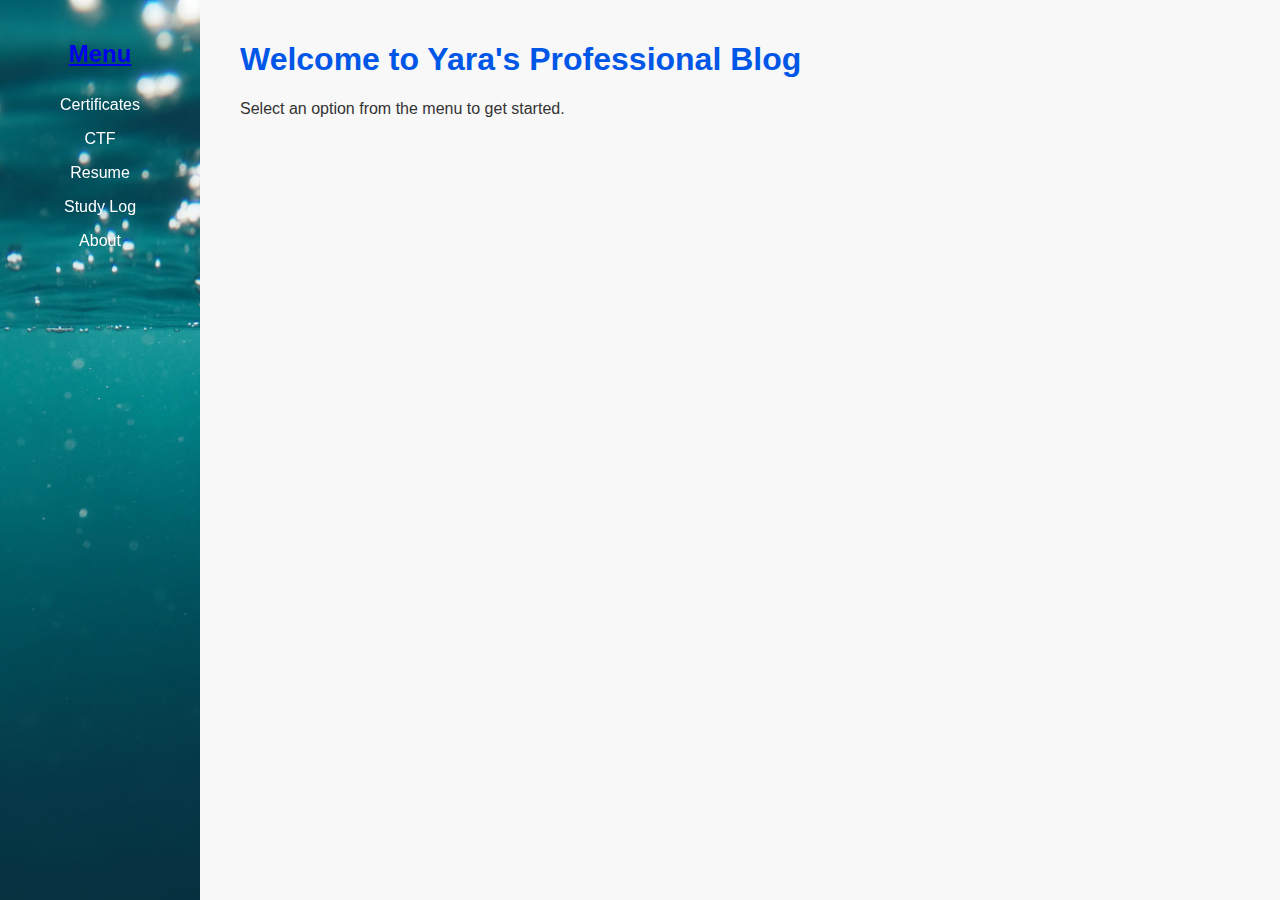
<file: index.html>
<!DOCTYPE html>
<html lang="en">
<head>
    <meta charset="UTF-8">
    <meta name="viewport" content="width=device-width, initial-scale=1.0">
    <title>Yara's Professional Blog</title>
    <link rel="stylesheet" href="styles/style.css">
</head>
<body>
    <div class="sidebar">
        <h2><a href="index.html">Menu</a></h2>
        <ul>
            <li><a href="certificates/index.html">Certificates</a></li>
            <li><a href="ctf/index.html">CTF</a></li>
            <li><a href="resume/index.html">Resume</a></li>
            <li class="dropdown">
                <a href="studylog/index.html" class="dropbtn">Study Log</a>
                <div class="dropdown-content">
                    <a href="studylog/elaw.html">E-law</a>
                    <a href="studylog/cyberdataanalytics.html">Cyber Data Analytics</a>
                </div>
            </li>
            <li><a href="about/index.html">About</a></li>
        </ul>
    </div>
    <div class="content">
        <h1>Welcome to Yara's Professional Blog</h1>
        <p>Select an option from the menu to get started.</p>
    </div>
</body>
</html>
</file>
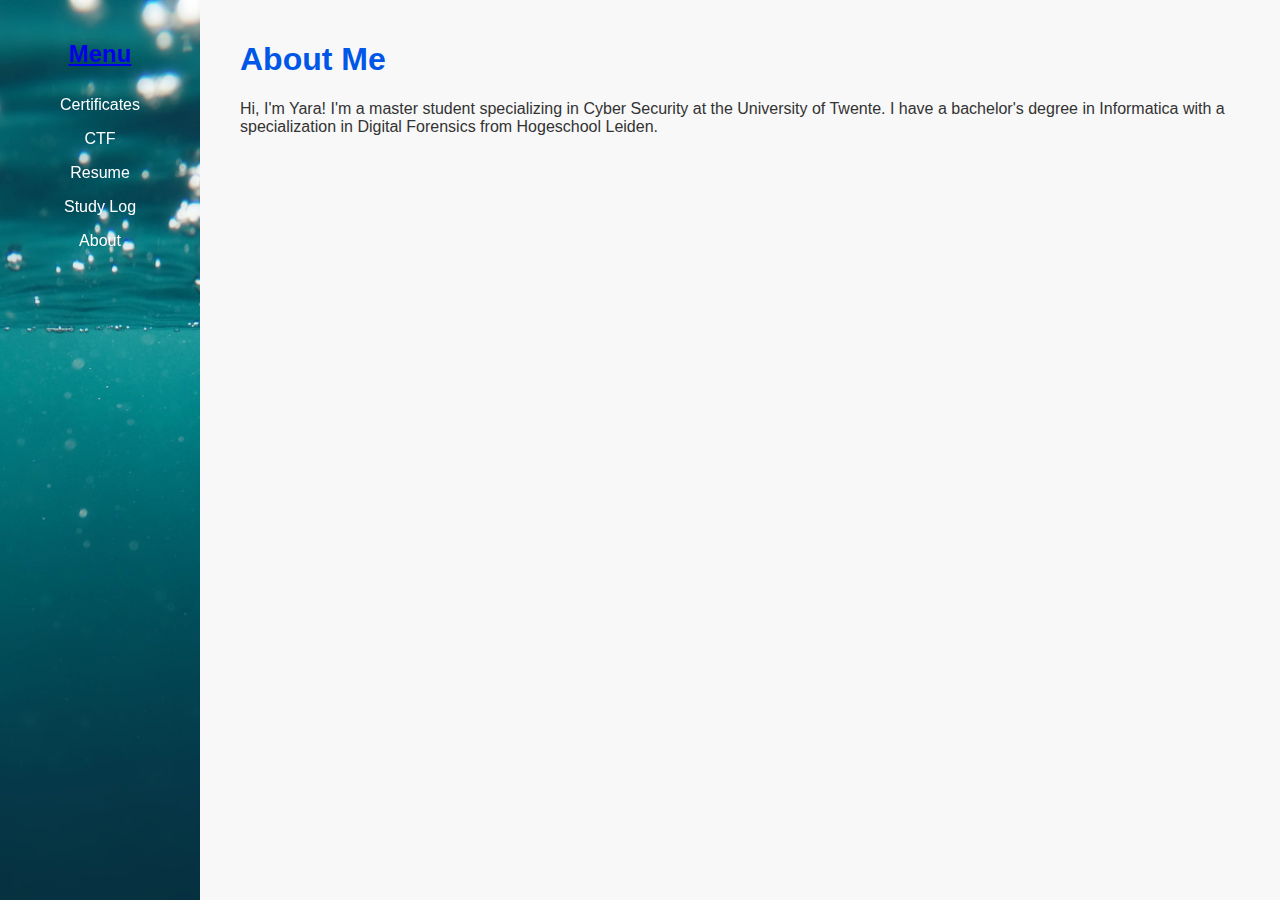
<file: about/index.html>
<!DOCTYPE html>
<html lang="en">
<head>
    <meta charset="UTF-8">
    <meta name="viewport" content="width=device-width, initial-scale=1.0">
    <title>About Me - Yara's Professional Blog</title>
    <link rel="stylesheet" href="../styles/style.css">
</head>
<body>
    <div class="sidebar">
        <h2><a href="../index.html">Menu</a></h2>
        <ul>
            <li><a href="../certificates/index.html">Certificates</a></li>
            <li><a href="../ctf/index.html">CTF</a></li>
            <li><a href="../resume/index.html">Resume</a></li>
            <li class="dropdown">
                <a href="../studylog/index.html" class="dropbtn">Study Log</a>
                <div class="dropdown-content">
                    <a href="../studylog/elaw.html">E-law</a>
                    <a href="../studylog/cyberdataanalytics.html">Cyber Data Analytics</a>
                </div>
            </li>
            <li><a href="../about/index.html">About</a></li>
        </ul>
    </div>
    <div class="content">
        <h1>About Me</h1>
        <p>Hi, I'm Yara! I'm a master student specializing in Cyber Security at the University of Twente. I have a bachelor's degree in Informatica with a specialization in Digital Forensics from Hogeschool Leiden.</p>
    </div>
</body>
</html>
</file>
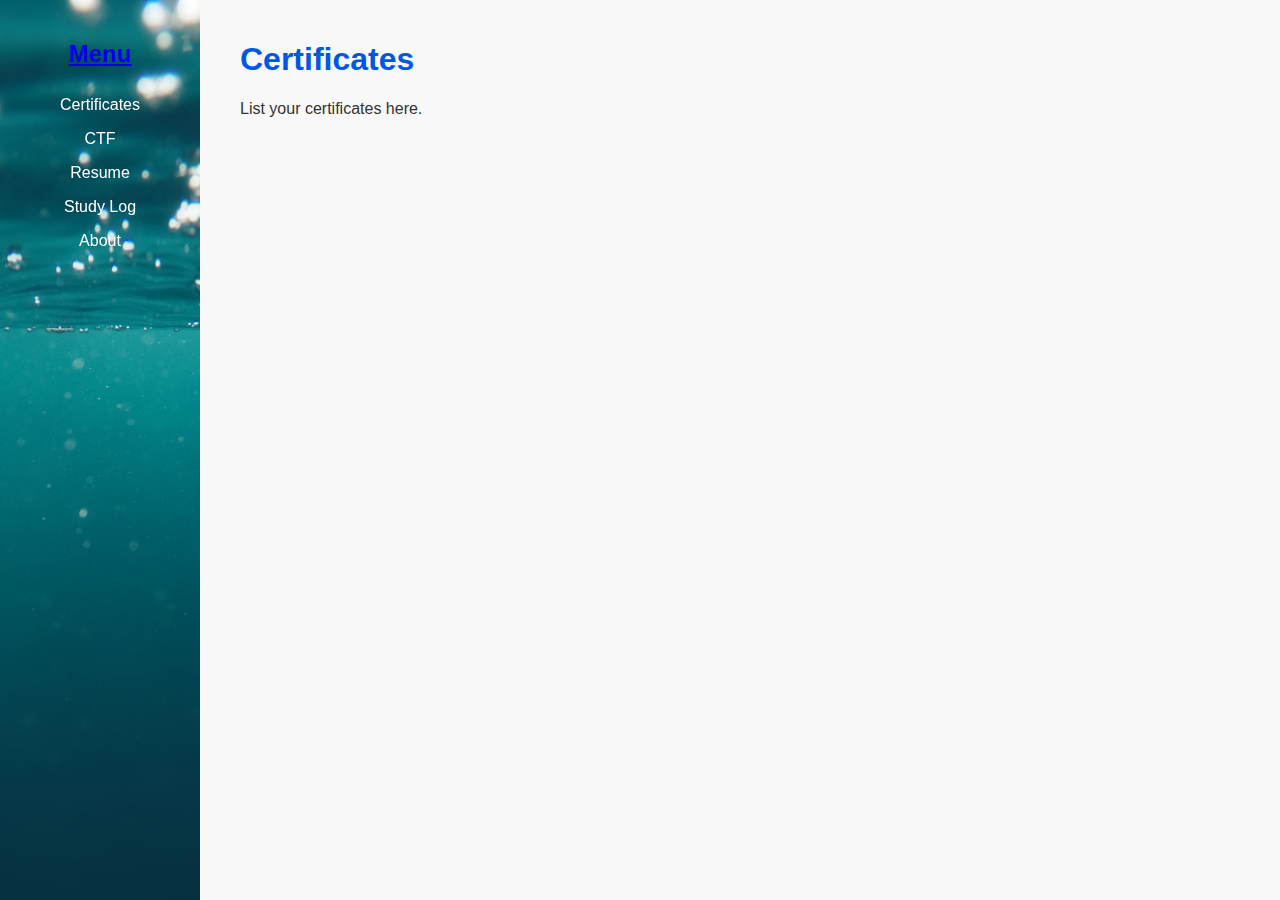
<file: certificates/index.html>
<!DOCTYPE html>
<html lang="en">
<head>
    <meta charset="UTF-8">
    <meta name="viewport" content="width=device-width, initial-scale=1.0">
    <title>Certificates - Yara's Professional Blog</title>
    <link rel="stylesheet" href="../styles/style.css">
</head>
<body>
    <div class="sidebar">
        <h2><a href="../index.html">Menu</a></h2>
        <ul>
            <li><a href="../certificates/index.html">Certificates</a></li>
            <li><a href="../ctf/index.html">CTF</a></li>
            <li><a href="../resume/index.html">Resume</a></li>
            <li class="dropdown">
                <a href="../studylog/index.html" class="dropbtn">Study Log</a>
                <div class="dropdown-content">
                    <a href="../studylog/elaw.html">E-law</a>
                    <a href="../studylog/cyberdataanalytics.html">Cyber Data Analytics</a>
                </div>
            </li>
            <li><a href="../about/index.html">About</a></li>
        </ul>
    </div>
    <div class="content">
        <h1>Certificates</h1>
        <p>List your certificates here.</p>
    </div>
</body>
</html>
</file>
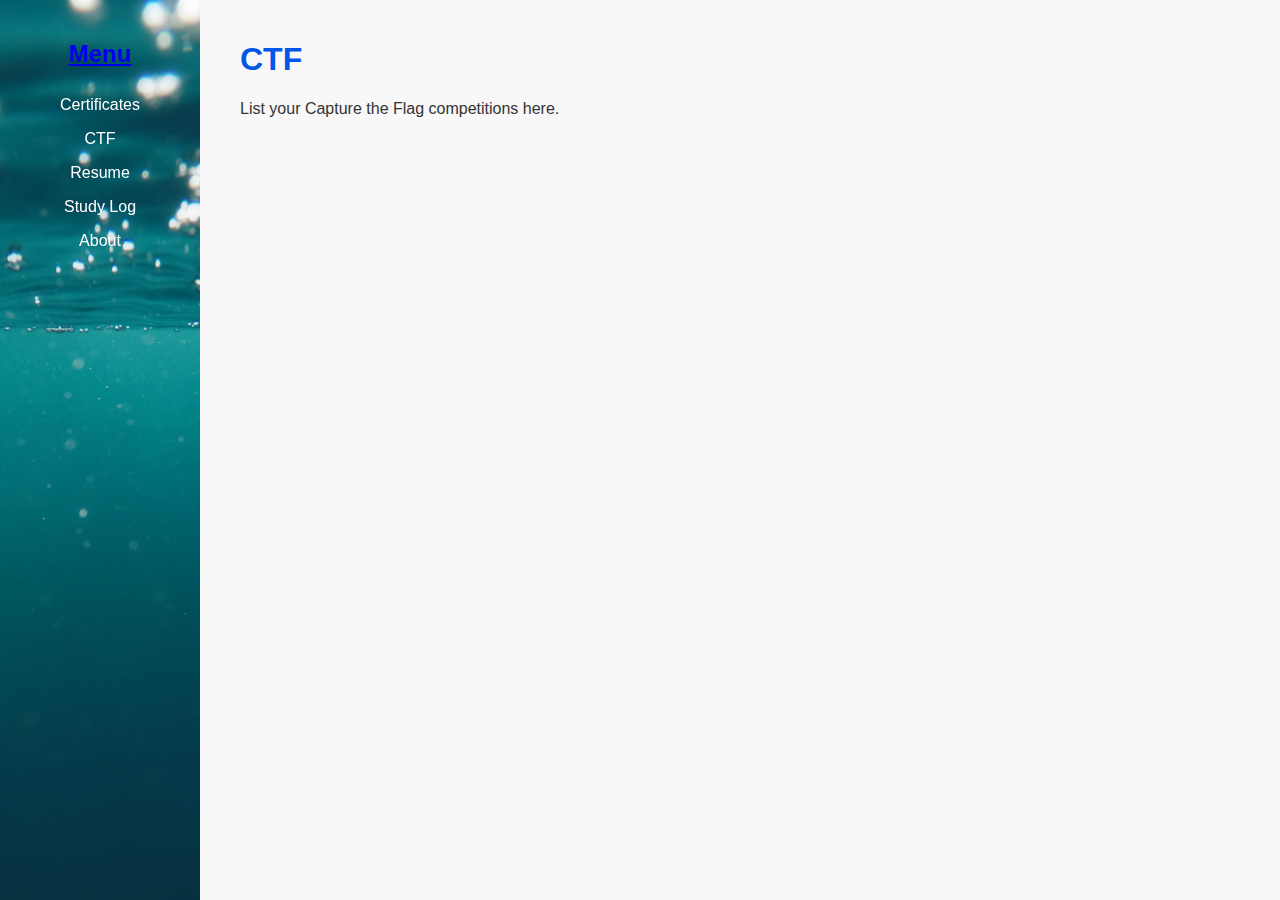
<file: ctf/index.html>
<!DOCTYPE html>
<html lang="en">
<head>
    <meta charset="UTF-8">
    <meta name="viewport" content="width=device-width, initial-scale=1.0">
    <title>CTF - Yara's Professional Blog</title>
    <link rel="stylesheet" href="../styles/style.css">
</head>
<body>
    <div class="sidebar">
        <h2><a href="../index.html">Menu</a></h2>
        <ul>
            <li><a href="../certificates/index.html">Certificates</a></li>
            <li><a href="../ctf/index.html">CTF</a></li>
            <li><a href="../resume/index.html">Resume</a></li>
            <li class="dropdown">
                <a href="../studylog/index.html" class="dropbtn">Study Log</a>
                <div class="dropdown-content">
                    <a href="../studylog/elaw.html">E-law</a>
                    <a href="../studylog/cyberdataanalytics.html">Cyber Data Analytics</a>
                </div>
            </li>
            <li><a href="../about/index.html">About</a></li>
        </ul>
    </div>
    <div class="content">
        <h1>CTF</h1>
        <p>List your Capture the Flag competitions here.</p>
    </div>
</body>
</html>
</file>
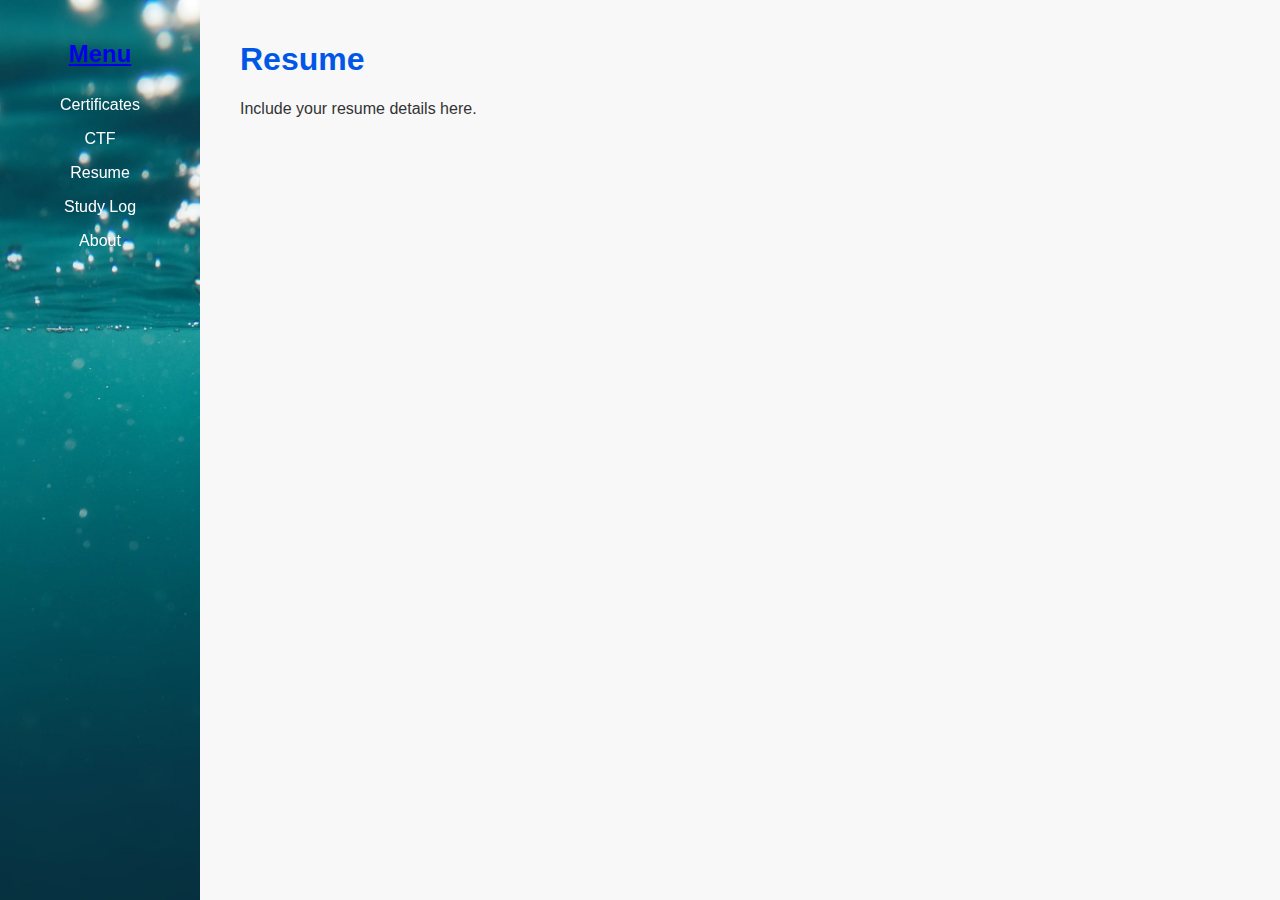
<file: resume/index.html>
<!DOCTYPE html>
<html lang="en">
<head>
    <meta charset="UTF-8">
    <meta name="viewport" content="width=device-width, initial-scale=1.0">
    <title>Resume - Yara's Professional Blog</title>
    <link rel="stylesheet" href="../styles/style.css">
</head>
<body>
    <div class="sidebar">
        <h2><a href="../index.html">Menu</a></h2>
        <ul>
            <li><a href="../certificates/index.html">Certificates</a></li>
            <li><a href="../ctf/index.html">CTF</a></li>
            <li><a href="../resume/index.html">Resume</a></li>
            <li class="dropdown">
                <a href="../studylog/index.html" class="dropbtn">Study Log</a>
                <div class="dropdown-content">
                    <a href="../studylog/elaw.html">E-law</a>
                    <a href="../studylog/cyberdataanalytics.html">Cyber Data Analytics</a>
                </div>
            </li>
            <li><a href="../about/index.html">About</a></li>
        </ul>
    </div>
    <div class="content">
        <h1>Resume</h1>
        <p>Include your resume details here.</p>
    </div>
</body>
</html>
</file>
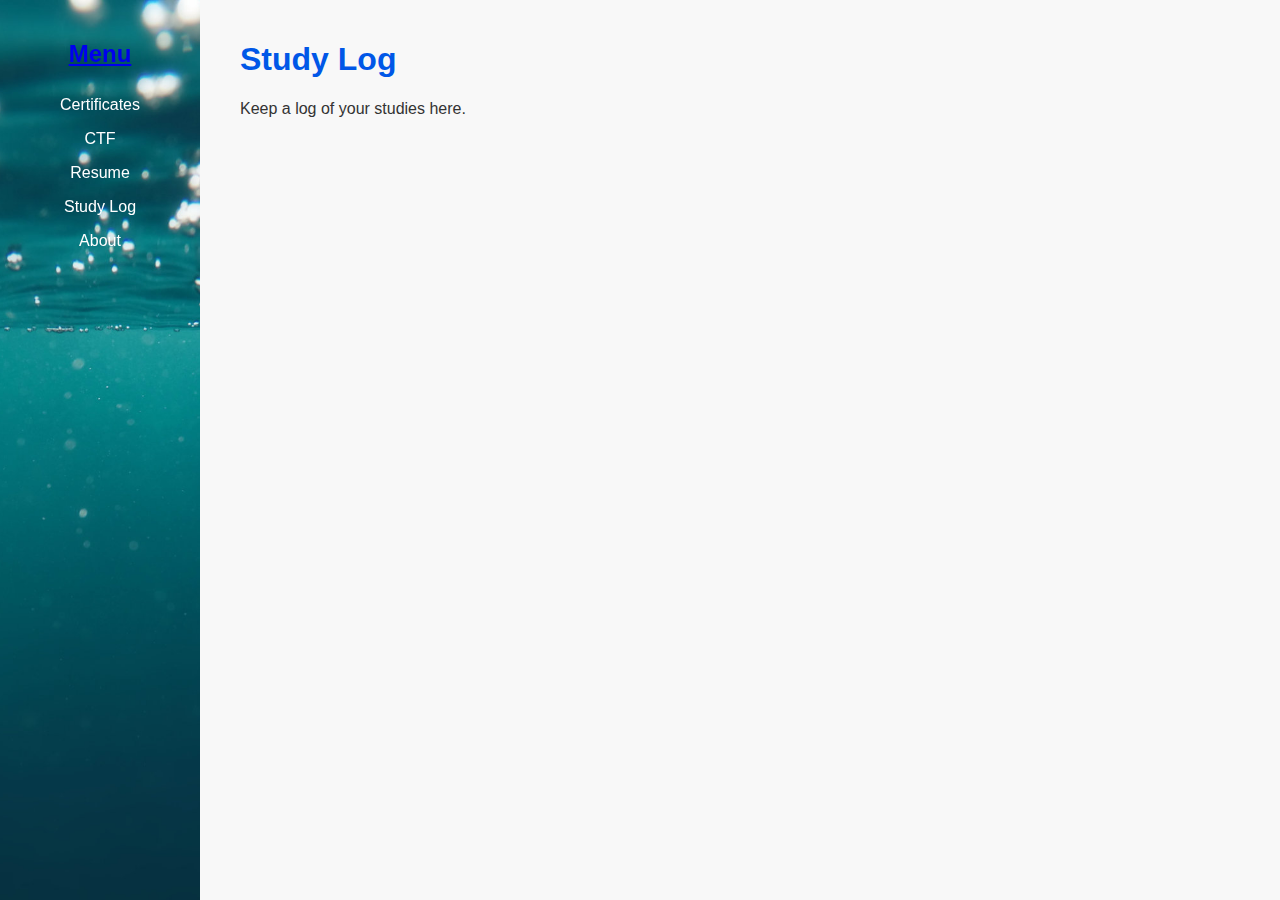
<file: studylog/index.html>
<!DOCTYPE html>
<html lang="en">
<head>
    <meta charset="UTF-8">
    <meta name="viewport" content="width=device-width, initial-scale=1.0">
    <title>Study Log - Yara's Professional Blog</title>
    <link rel="stylesheet" href="../styles/style.css">
</head>
<body>
    <div class="sidebar">
        <h2><a href="../index.html">Menu</a></h2>
        <ul>
            <li><a href="../certificates/index.html">Certificates</a></li>
            <li><a href="../ctf/index.html">CTF</a></li>
            <li><a href="../resume/index.html">Resume</a></li>
            <li class="dropdown">
                <a href="../studylog/index.html" class="dropbtn">Study Log</a>
                <div class="dropdown-content">
                    <a href="../studylog/elaw.html">E-law</a>
                    <a href="../studylog/cyberdataanalytics.html">Cyber Data Analytics</a>
                </div>
            </li>
            <li><a href="../about/index.html">About</a></li>
        </ul>
    </div>
    <div class="content">
        <h1>Study Log</h1>
        <p>Keep a log of your studies here.</p>
    </div>
</body>
</html>
</file>
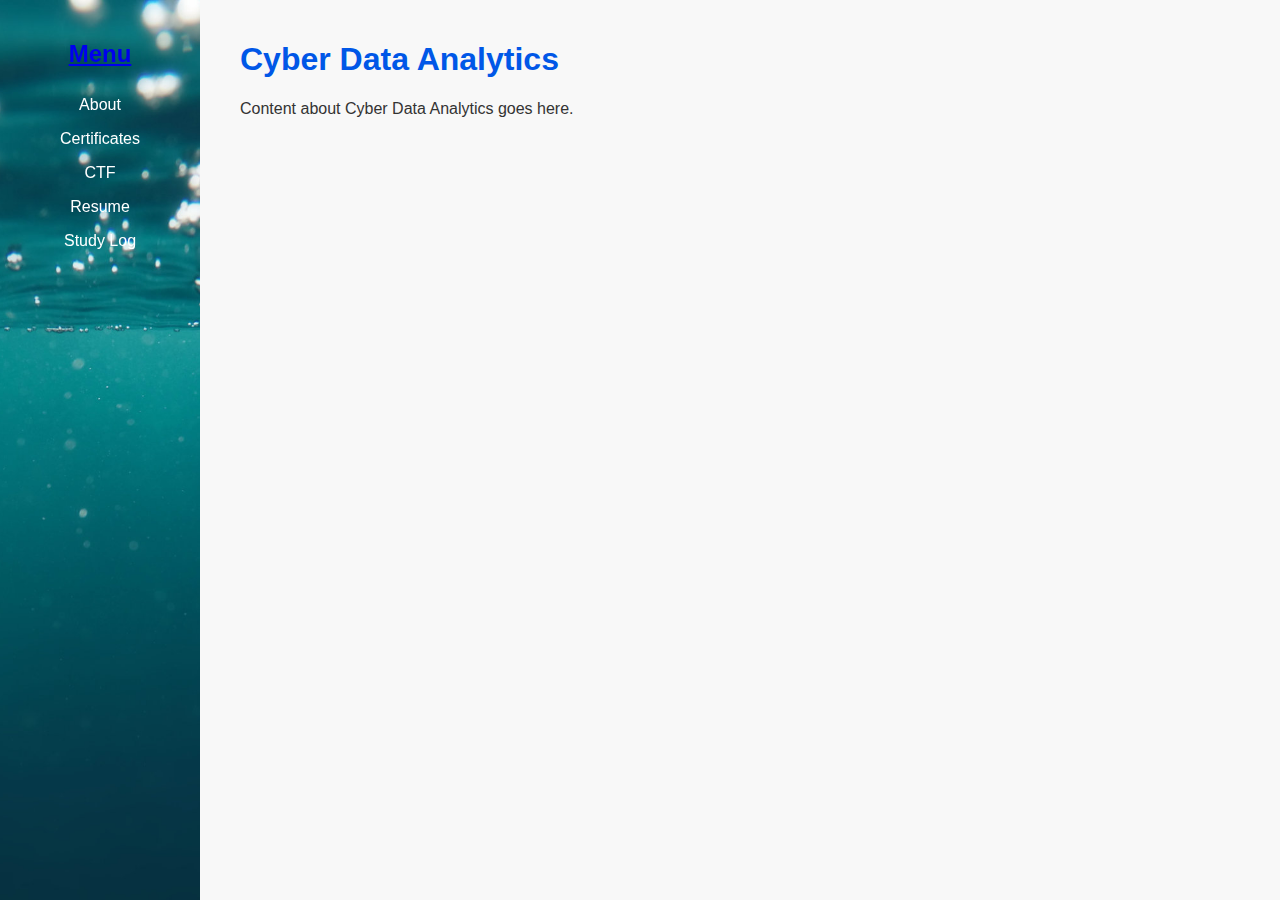
<file: studylog/cda/index.html>
<!DOCTYPE html>
<html lang="en">
<head>
    <meta charset="UTF-8">
    <meta name="viewport" content="width=device-width, initial-scale=1.0">
    <title>Cyber Data Analytics - Yara's Professional Blog</title>
    <link rel="stylesheet" href="../../styles/style.css">
</head>
<body>
    <div class="sidebar">
        <h2><a href="../../index.html">Menu</a></h2>
        <ul>
            <li><a href="../../about/index.html">About</a></li>
            <li><a href="../../certificates/index.html">Certificates</a></li>
            <li><a href="../../ctf/index.html">CTF</a></li>
            <li><a href="../../resume/index.html">Resume</a></li>
            <li class="dropdown">
                <a href="javascript:void(0)" class="dropbtn">Study Log</a>
                <div class="dropdown-content">
                    <a href="../elaw/index.html">E-law</a>
                    <a href="../cda/index.html">Cyber Data Analytics</a>
                </div>
            </li>
        </ul>
    </div>
    <div class="content">
        <h1>Cyber Data Analytics</h1>
        <p>Content about Cyber Data Analytics goes here.</p>
    </div>
</body>
</html>
</file>
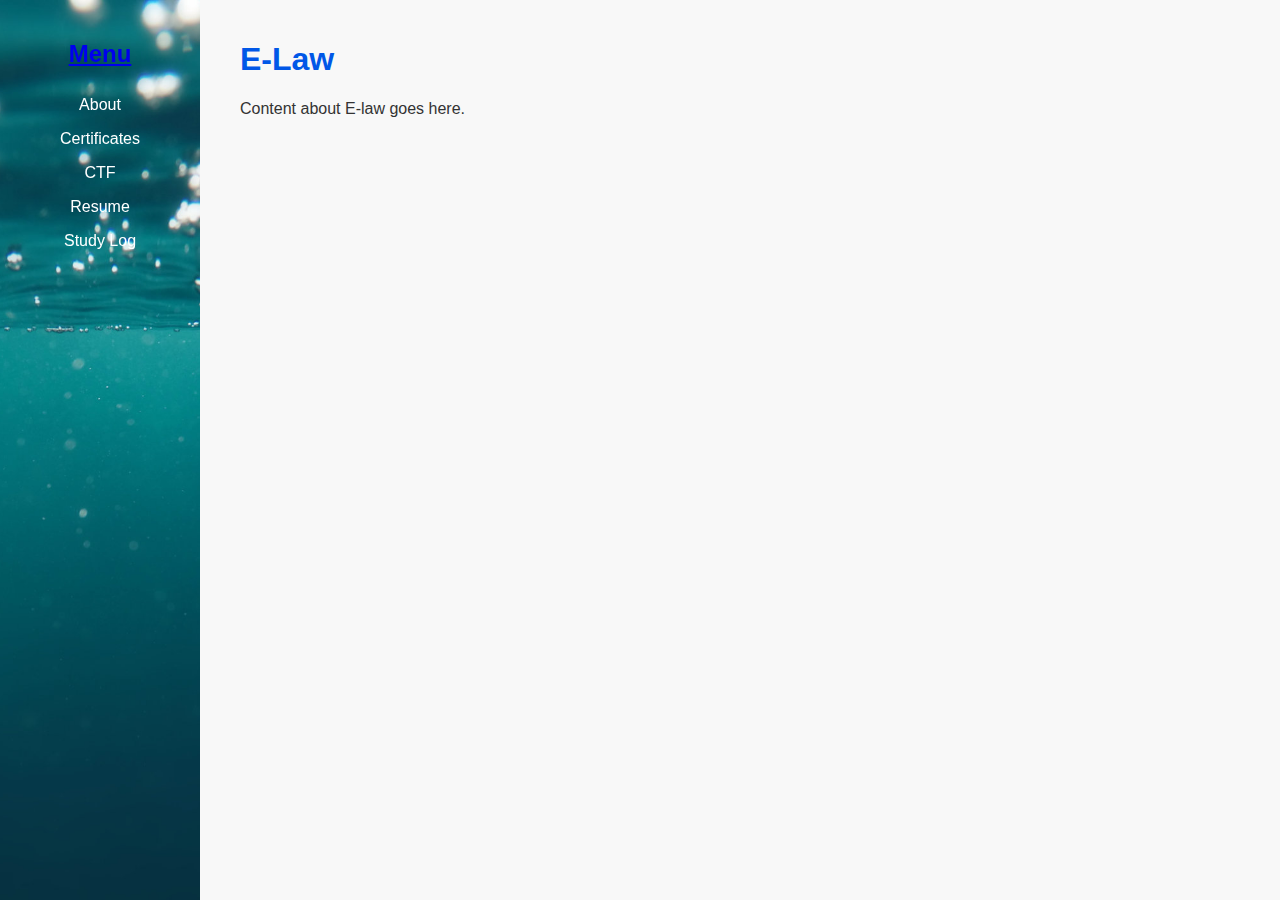
<file: studylog/elaw/index.html>
<!DOCTYPE html>
<html lang="en">
<head>
    <meta charset="UTF-8">
    <meta name="viewport" content="width=device-width, initial-scale=1.0">
    <title>Cyber Data Analytics - Yara's Professional Blog</title>
    <link rel="stylesheet" href="../../styles/style.css">
</head>
<body>
    <div class="sidebar">
        <h2><a href="../../index.html">Menu</a></h2>
        <ul>
            <li><a href="../../about/index.html">About</a></li>
            <li><a href="../../certificates/index.html">Certificates</a></li>
            <li><a href="../../ctf/index.html">CTF</a></li>
            <li><a href="../../resume/index.html">Resume</a></li>
            <li class="dropdown">
                <a href="javascript:void(0)" class="dropbtn">Study Log</a>
                <div class="dropdown-content">
                    <a href="../elaw/index.html">E-law</a>
                    <a href="../cda/index.html">Cyber Data Analytics</a>
                </div>
            </li>
        </ul>
    </div>
    <div class="content">
        <h1>E-Law</h1>
        <p>Content about E-law goes here.</p>
    </div>
</body>
</html>
</file>
<file: styles/style.css>
body {
    font-family: Arial, sans-serif;
    background-color: #f8f8f8;
    color: #333;
    margin: 0;
    padding: 0;
}

.sidebar {
    height: 100%;
    width: 200px;
    position: fixed;
    top: 0;
    left: 0;
    background: url('../img/backgroundMenu.jpg') no-repeat center center;
    background-size: cover;
    padding-top: 20px;
}

.sidebar h2 {
    color: #ffffff;
    text-align: center;
}

.sidebar ul {
    list-style-type: none;
    padding: 0;
}

.sidebar ul li {
    padding: 8px;
    text-align: center;
    position: relative;
}

.sidebar ul li a {
    color: white;
    text-decoration: none;
    display: block;
}

.sidebar ul li a:hover {
    text-decoration: underline;
    background-color: transparent;
}

.sidebar ul li a:visited {
    color: white;
}

.dropdown-content {
    display: none;
    position: absolute;
    background-color: #0057e7;
    min-width: 160px;
    box-shadow: 0px 8px 16px 0px rgba(0,0,0,0.2);
    z-index: 1;
}

.dropdown-content a {
    color: white;
    padding: 12px 16px;
    text-decoration: none;
    display: block;
    text-align: left;
}

.dropdown-content a:hover {
    background-color: #0033a0;
}

.dropdown:hover .dropdown-content {
    display: block;
}

.content {
    margin-left: 220px;
    padding: 20px;
}

h1 {
    color: #0057e7;
}

footer {
    background-color: #0057e7;
    color: white;
    text-align: center;
    padding: 10px 0;
    position: fixed;
    width: 100%;
    bottom: 0;
}
</file>
